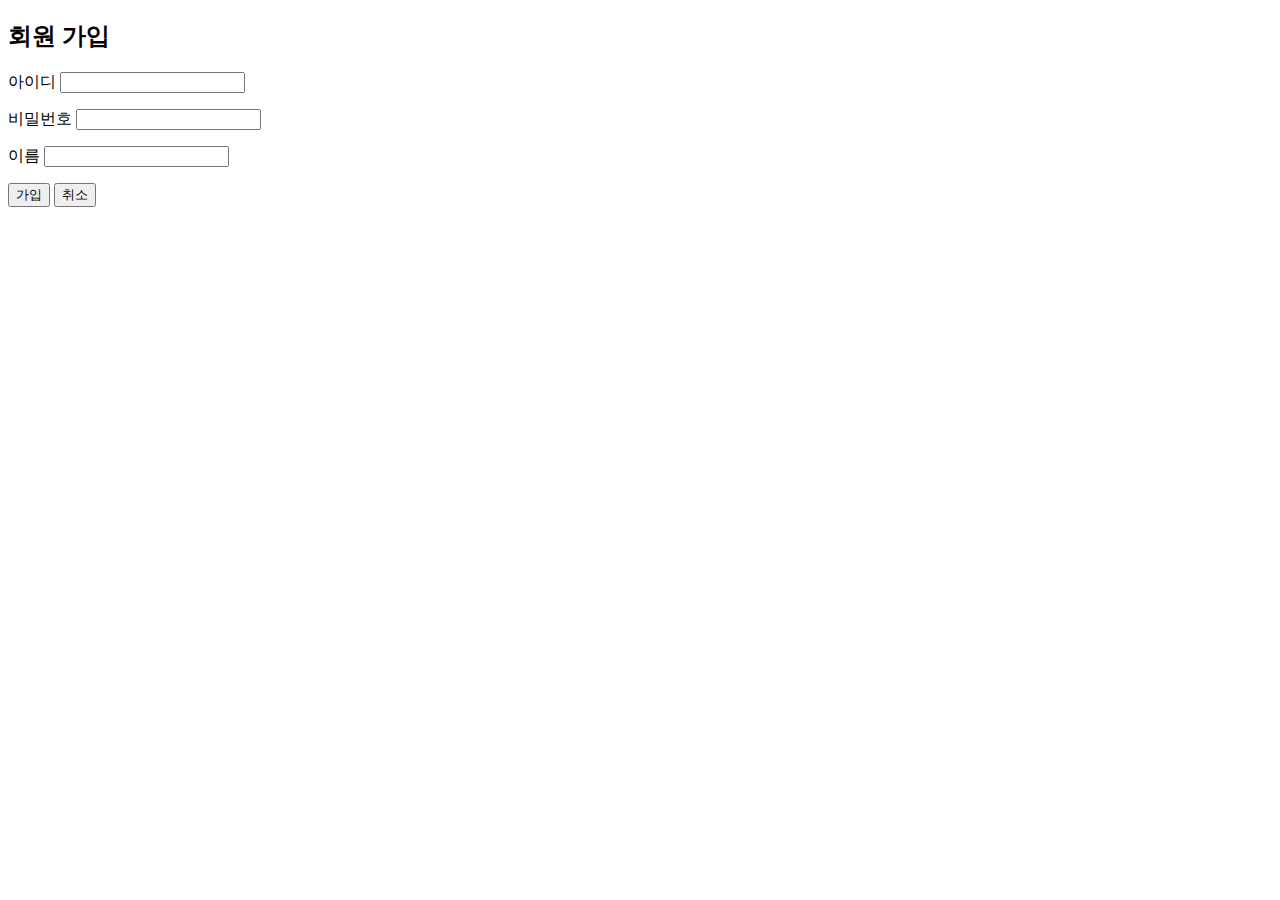
<file: day11/web_flask/templates/register.html>
<!DOCTYPE html>
<html lang="ko">
<head>
    <meta charset="UTF-8">
    <title>회원 가입 페이지</title>
</head>
<body>
    <h2>회원 가입</h2>
    <form action="" method="post">
      <p>
          <label>아이디</label>
          <input type="text" name="id">
      </p>
      <p>
          <label>비밀번호</label>
          <input type="password" name="passwd">
      </p>
      <p>
          <label>이름</label>
          <input type="text" name="name">
      </p>
      <p>
          <input type="submit" value="가입">
          <input type="reset" value="취소">
      </p>
    </form>
</body>
</html>
</file>
